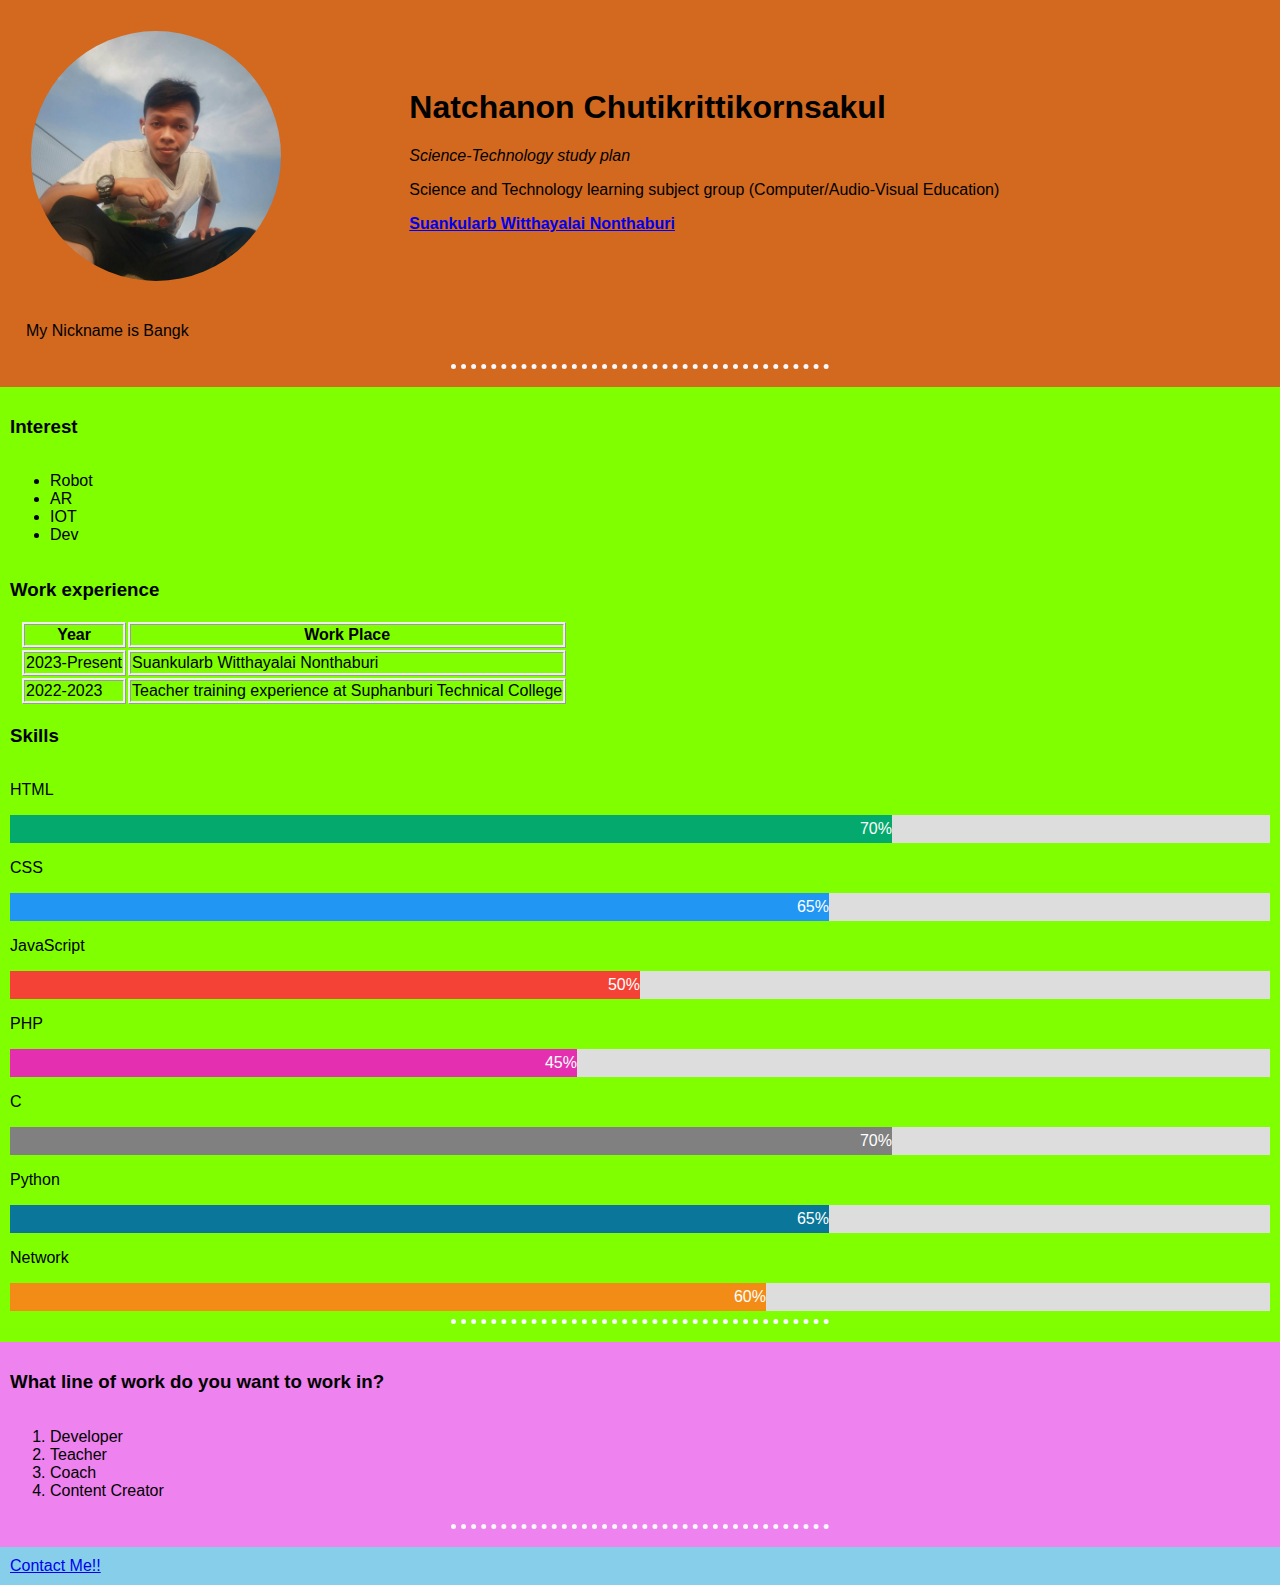
<file: index.html>
<!DOCTYPE html>
<html>
    <head>
        <meta charset="utf-8">
        <meta name="viewport" content="width=device-width, initial-scale=1.0">
        <title>Natchanon Chutikrittikornsakul</title>
        <link rel="stylesheet" href="style.css">
    </head>
    <body>
        <div class="container-1">
            <table cellspacing="20">
                <tr>
                    <td>
                        <img src = "profile.jpg" alt = "this is me" width="250" height="250">
                    </td>
                    <td>    
                        <h1>Natchanon Chutikrittikornsakul</h1>
                        <p><em>Science-Technology study plan</em></p>
                        <p>Science and Technology learning subject group (Computer/Audio-Visual Education)</p>
                        <p><strong><a href="https://www.skn.ac.th">Suankularb Witthayalai Nonthaburi</a></strong></p>
                    </td>
                </tr>
            </table>
            <p>&emsp;My Nickname is Bangk</p>
            <hr>
        </div>
        <div class="container-2">
            <h3>Interest</h3>
            <ul>
                <li>Robot</li>
                <li>AR</li>
                <li>IOT</li>
                <li>Dev</li>
            </ul>
            
            <h3>Work experience</h3>
            <table class="tb2">
                <!--<thead>
                    <tr>
                        <th>
                            Year
                        </th>
                        <th>
                            Work Place
                        </th>
                    </tr>
                </thead>-->
                <tr class="tb1">
                    <th class="tb1">
                        Year
                    </th>
                    <th class="tb1">
                        Work Place
                    </th>
                </tr>
                <tr class="tb1">
                    <td class="tb1">
                        2023-Present
                    </td>
                    <td class="tb1">
                        Suankularb Witthayalai Nonthaburi
                    </td>
                </tr>
                <tr class="tb1">
                    <td class="tb1">
                        2022-2023
                    </td>
                    <td class="tb1">
                        Teacher training experience at Suphanburi Technical College
                    </td>
                </tr>
            </table>
            
            <h3>Skills</h3>
            <p>HTML</p>
            <div class="container">
                <div class="skills html">70%</div>
            </div>

            <p>CSS</p>
            <div class="container">
                <div class="skills css">65%</div>
            </div>

            <p>JavaScript</p>
            <div class="container">
                <div class="skills js">50%</div>
            </div>

            <p>PHP</p>
            <div class="container">
                <div class="skills php">45%</div>
            </div>

            <p>C</p>
            <div class="container">
                <div class="skills c">70%</div>
            </div>

            <p>Python</p>
            <div class="container">
                <div class="skills python">65%</div>
            </div>

            <p>Network</p>
            <div class="container">
                <div class="skills network">60%</div>
            </div>
            <hr>
        </div>
        <div class="container-3">
            <h3>What line of work do you want to work in?</h3>
            <ol>
                <li>Developer</li>
                <li>Teacher</li>
                <li>Coach</li>
                <li>Content Creator</li>
            </ol>
            <hr>
        </div>
        <div class="container-4">
            <a href="contact.html">Contact Me!!</a> 
        </div>
    </body>
</html>
</file>
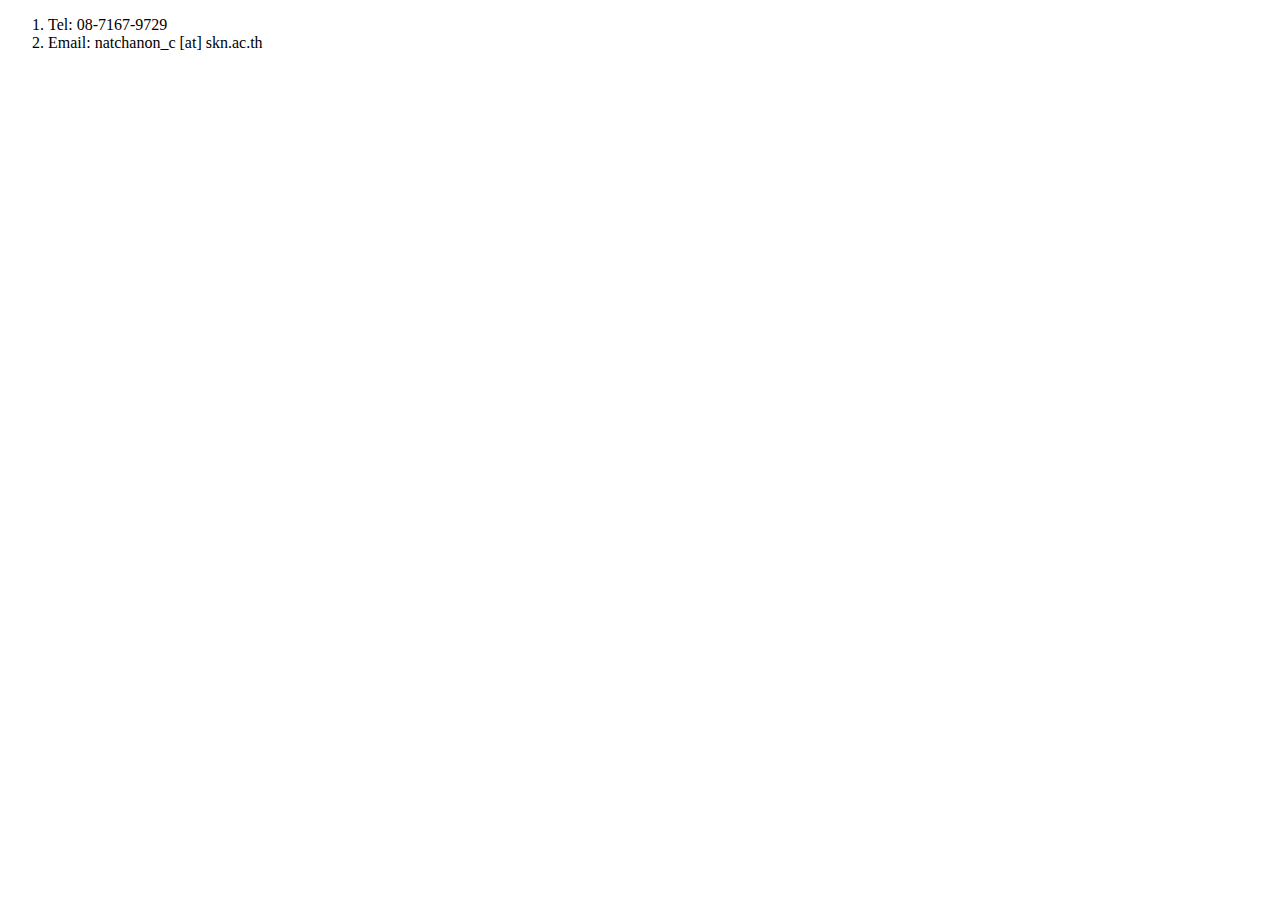
<file: contact.html>
<!DOCTYPE html>
<html lang="en">
<head>
    <meta charset="UTF-8">
    <meta name="viewport" content="width=device-width, initial-scale=1.0">
    <title>Contact</title>
</head>
<body>
    <ol>
        <li>Tel: 08-7167-9729</li>
        <li>Email: natchanon_c [at] skn.ac.th</li>
    </ol>
</body>
</html>
</file>
<file: style.css>
body {
	background-color: skyblue;
    margin: 0px;
    font-family: Arial, Helvetica, sans-serif;
}
img {
    border-radius: 50%;
}
.container-1 {
    display: grid;
    padding: 10px;
    background-color: chocolate
}
.container-2 {
    display: grid;
    padding: 10px;
    background-color: chartreuse;
}
.container-3 {
    display: grid;
    padding: 10px;
    background-color: violet;
}
.container-4 {
    display: grid;
    padding: 10px;
}
hr {
    border-style: none; 
    border-top-style: dotted;
    border-color: ghostwhite;
    border-width:5px;
    width: 30%;
}
.tb1 {
    margin-left: 10px;
    margin-right: 10px;
    border-style: ridge;
    border-collapse: collapse;
}
.tb2 {
    margin-left: 10px;
    margin-right: 10px;
    width: fit-content;
}

/* Make sure that padding behaves as expected */
* {box-sizing:border-box}

/* Container for skill bars */
.container {
  width: 100%; /* Full width */
  background-color: #ddd; /* Grey background */
}

.skills {
  text-align: right; /* Right-align text */
  padding-top: 5px; /* Add top padding */
  padding-bottom: 5px; /* Add bottom padding */
  color: white; /* White text color */
}

.html {width: 70%; background-color: #04AA6D;} 
.css {width: 65%; background-color: #2196F3;} 
.js {width: 50%; background-color: #f44336;} 
.php {width: 45%; background-color: #e42fb0;} 
.c {width: 70%; background-color: #808080;} 
.python {width: 65%; background-color: #0a769a;} 
.network {width: 60%; background-color: #f28c17;} 

/*div {
    display: grid;
    /*margin-bottom: 0px;
}
thead,
tfoot {
    display: inline-block;
    grid-template-columns: 50% 30%;
    background-color: #333;
    color: #fff;
}
#div1 {
    float:left;
    width:100px;
    height:100px;
    border:solid 2px red;
    text-align:center;
}
#div2 {
    float:right;
    width:100px;
    height:100px;
    border:solid 2px green;
    text-align:center;
}*/
</file>
